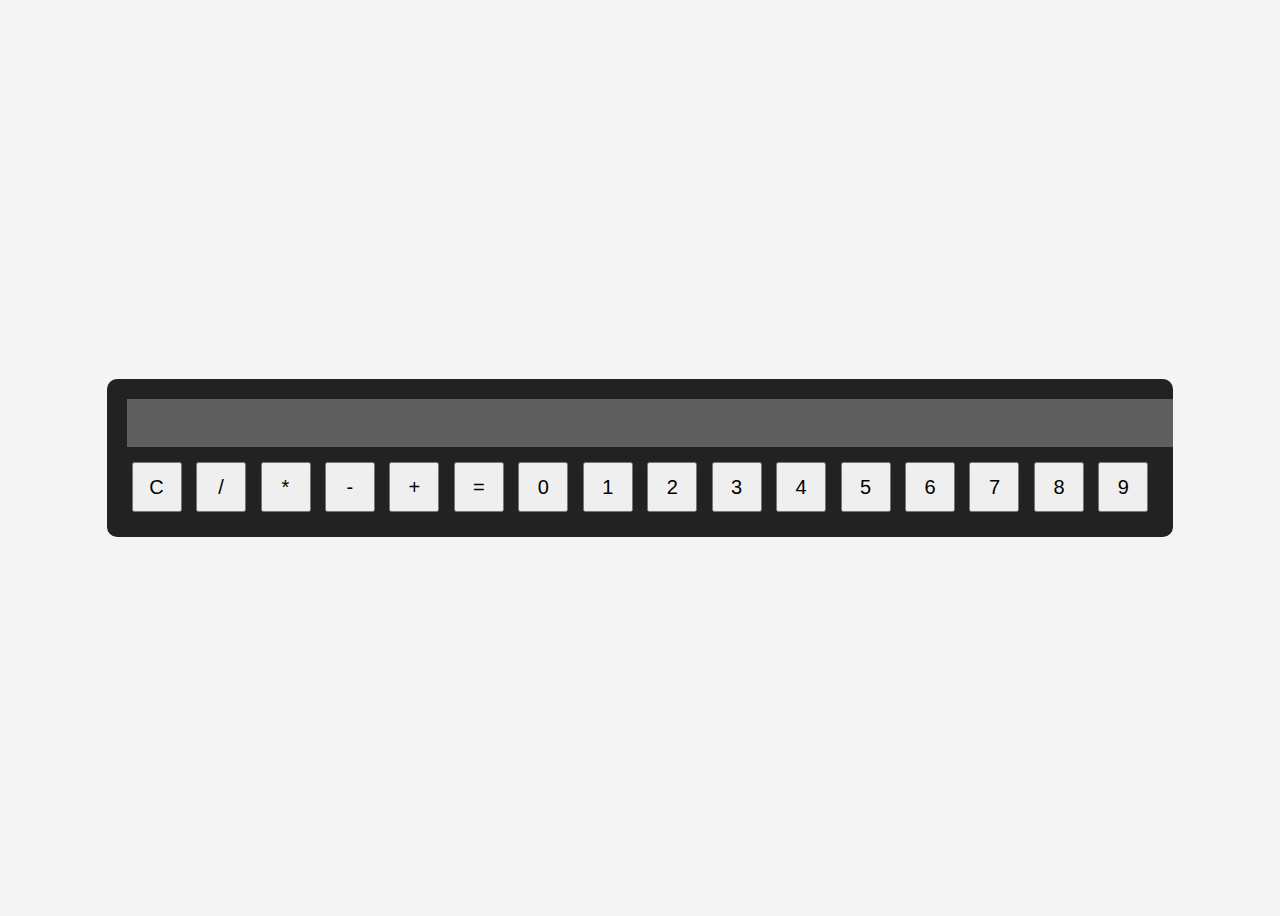
<file: front end-A1/Calculator/index.html>
<!DOCTYPE html>
<html lang="en">
<head>
  <meta charset="UTF-8" />
  <meta name="viewport" content="width=device-width, initial-scale=1.0"/>
  <title>Calculator</title>
  <link rel="stylesheet" href="styles.css" />
</head>
<body>
  <div class="calculator">
    <input type="text" id="display" disabled />
    <div class="buttons">
      <button onclick="clearDisplay()">C</button>
      <button onclick="appendValue('/')">/</button>
      <button onclick="appendValue('*')">*</button>
      <button onclick="appendValue('-')">-</button>
      <button onclick="appendValue('+')">+</button>
      <button onclick="calculateResult('=')">=</button>
      <button onclick="appendValue('0')">0</button>
      <button onclick="appendValue('1')">1</button>
      <button onclick="appendValue('2')">2</button>
      <button onclick="appendValue('3')">3</button>
      <button onclick="appendValue('4')">4</button>
      <button onclick="appendValue('5')">5</button>
      <button onclick="appendValue('6')">6</button>
      <button onclick="appendValue('7')">7</button>
      <button onclick="appendValue('8')">8</button>
      <button onclick="appendValue('9')">9</button>
    </div>
  </div>

  <script src="script.js"></script>
</body>
</html>
</file>
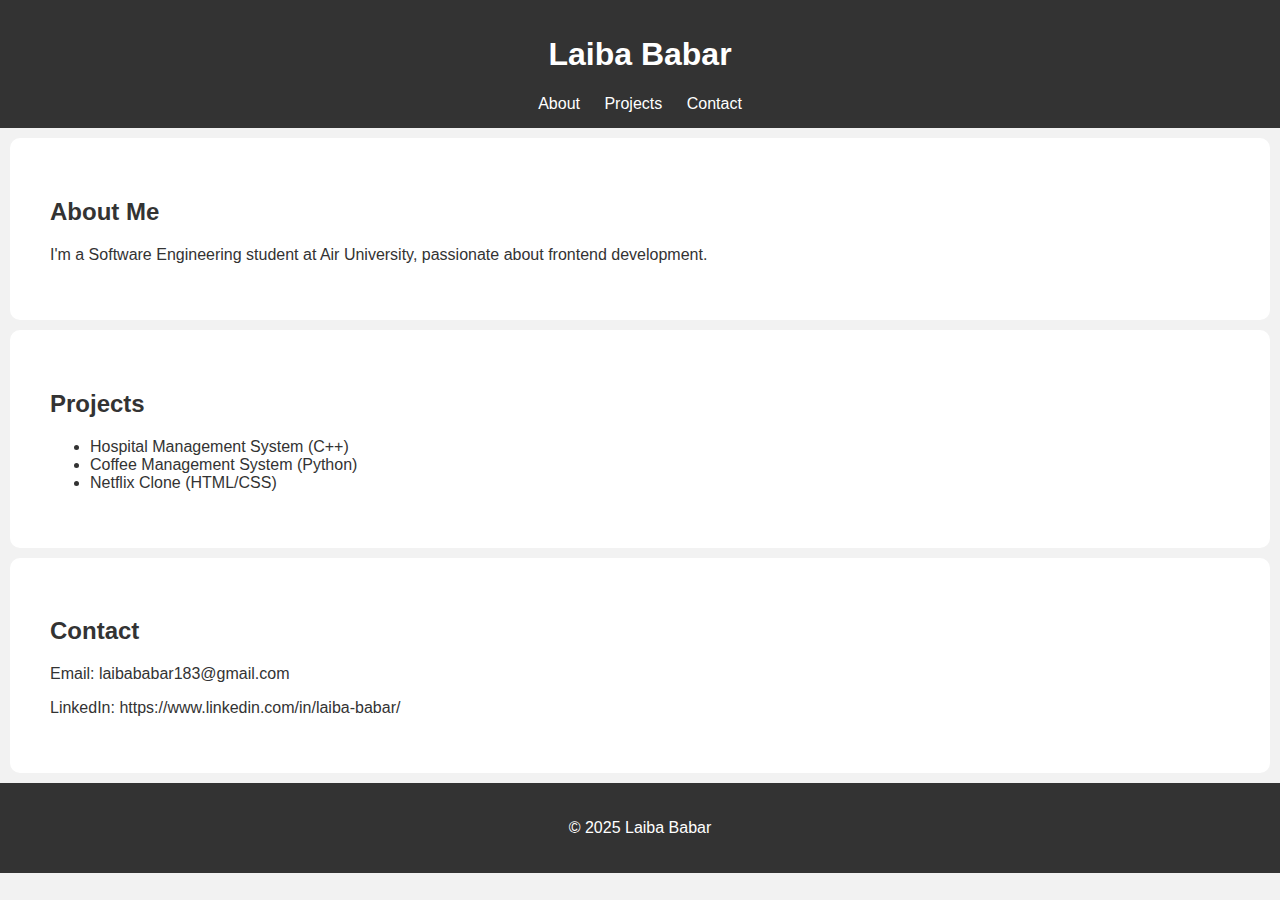
<file: front end-A1/PortfolioSite/index.html>
<!DOCTYPE html>
<html lang="en">
<head>
  <meta charset="UTF-8" />
  <meta name="viewport" content="width=device-width, initial-scale=1.0"/>
  <title>Laiba Babar - Portfolio</title>
  <link rel="stylesheet" href="styles.css" />
</head>
<body>
  <header>
    <h1>Laiba Babar</h1>
    <nav>
      <a href="#about">About</a>
      <a href="#projects">Projects</a>
      <a href="#contact">Contact</a>
    </nav>
  </header>

  <section id="about">
    <h2>About Me</h2>
    <p>I'm a Software Engineering student at Air University, passionate about frontend development.</p>
  </section>

  <section id="projects">
    <h2>Projects</h2>
    <ul>
      <li>Hospital Management System (C++)</li>
      <li>Coffee Management System (Python)</li>
      <li>Netflix Clone (HTML/CSS)</li>
    </ul>
  </section>

  <section id="contact">
    <h2>Contact</h2>
    <p>Email: laibababar183@gmail.com</p>
    <p>LinkedIn: https://www.linkedin.com/in/laiba-babar/</p>
  </section>

  <footer>
    <p>© 2025 Laiba Babar</p>
  </footer>
</body>
</html>
</file>
<file: front end-A1/Calculator/styles.css>
body {
  display: flex;
  justify-content: center;
  align-items: center;
  height: 100vh;
  font-family: Arial;
  background: #f4f4f4;
}

.calculator {
  background: #222;
  padding: 20px;
  border-radius: 10px;
}

#display {
  width: 100%;
  font-size: 24px;
  padding: 10px;
  margin-bottom: 10px;
  border: none;
}

.buttons button {
  width: 50px;
  height: 50px;
  margin: 5px;
  font-size: 20px;
}
</file>
<file: front end-A1/PortfolioSite/styles.css>
body {
  font-family: Arial;
  margin: 0;
  padding: 0;
  background: #f2f2f2;
  color: #333;
}

header {
  background: #333;
  color: #fff;
  padding: 15px;
  text-align: center;
}

nav a {
  color: #fff;
  margin: 0 10px;
  text-decoration: none;
}

section {
  padding: 40px;
  background: #fff;
  margin: 10px;
  border-radius: 10px;
}

footer {
  text-align: center;
  padding: 20px;
  background: #333;
  color: #fff;
}
</file>
